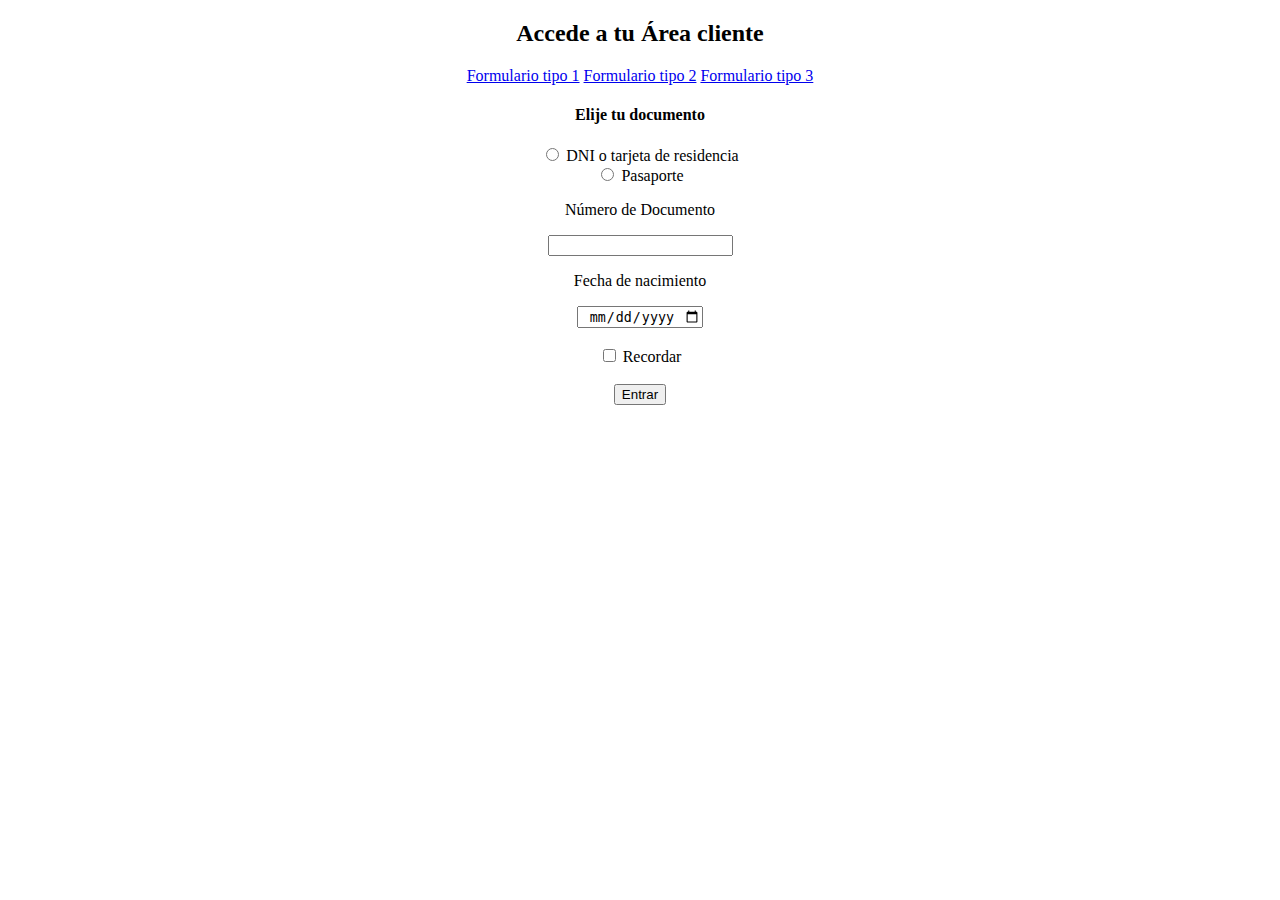
<file: index.html>
<!DOCTYPE html>
<html lang="en">
<head>
    <!-- By: Alejandro Vázque Cobo -->
    <meta charset="UTF-8">
    <meta http-equiv="X-UA-Compatible" content="IE=edge">
    <meta name="viewport" content="width=device-width, initial-scale=1.0">
    <title>Práctica 3.13</title>
    <link rel="stylesheet" href="style.css">
    <h2>Accede a tu Área cliente</h2>
</head>
<header>
    <a href="index.html">Formulario tipo 1</a>
    <a href="formulario2.html">Formulario tipo 2</a>
    <a href="formulario3.html">Formulario tipo 3</a>
</header>
<body>
    
    <h4>Elije tu documento</h4>
<p>
    <input type="radio" name="tipo1" id="tipo1"> DNI o tarjeta de residencia
    <br>
    <input type="radio" name="tipo2" id="tipo2"> Pasaporte
</p>
    <p>Número de Documento</p>
    <input type="text" name="n_residencia" id="n_residencia">
    <p>Fecha de nacimiento</p>
    <input type="date" name="nacimiento" id="nacimiento">
<br>
<br>
    <input type="checkbox" name="recordar" id="recordar"> Recordar
<br>
<br>
    <input class="boton" type="button" name="boton" id="boton" value="Entrar">
</body>
</html>
</file>
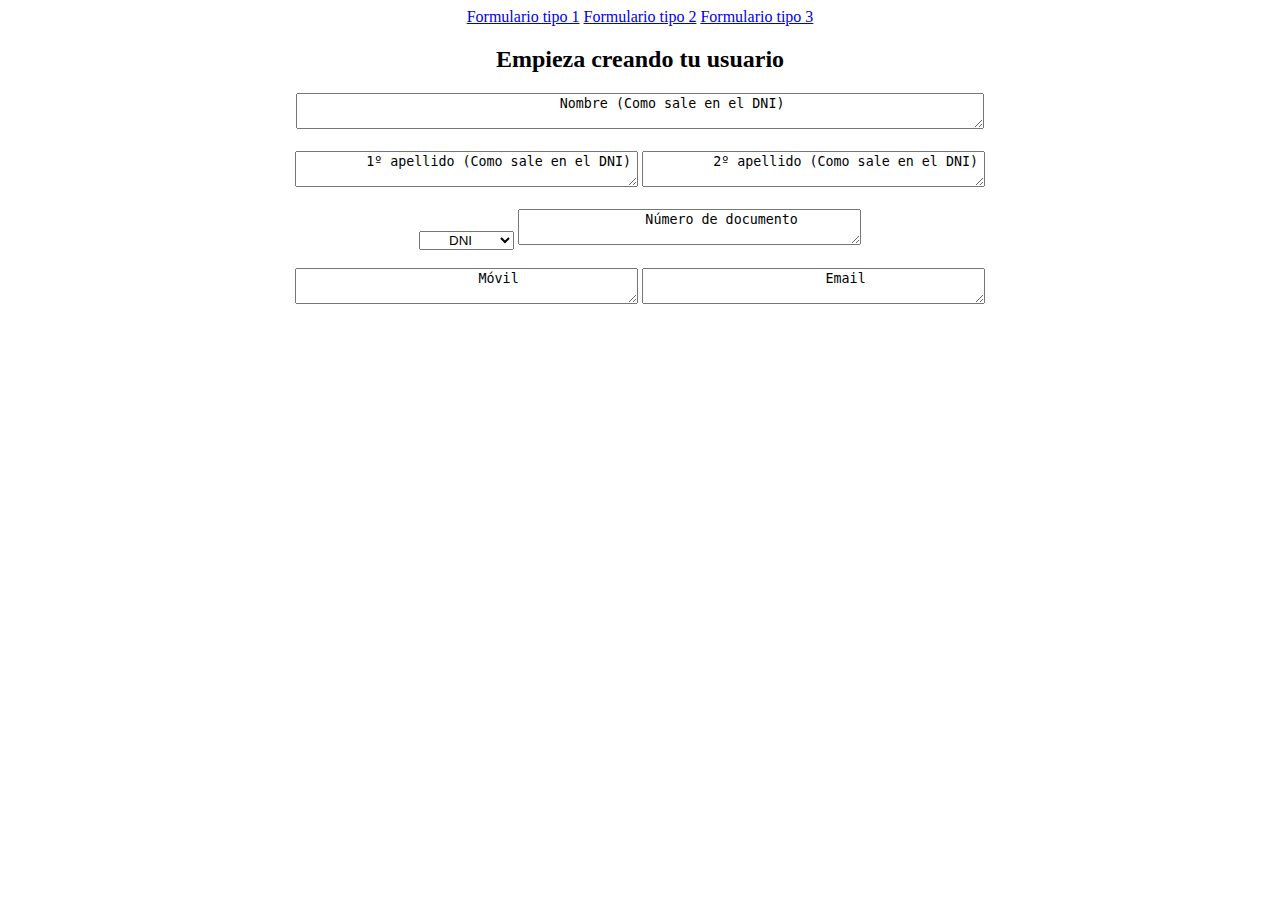
<file: formulario2.html>
<!DOCTYPE html>
<html lang="en">
<head>
    <!-- By: Alejandro Vázque Cobo -->
    <meta charset="UTF-8">
    <meta http-equiv="X-UA-Compatible" content="IE=edge">
    <meta name="viewport" content="width=device-width, initial-scale=1.0">
    <title>Práctica 3.13</title>
    <link rel="stylesheet" href="style.css">
</head>
<header>
    <a href="index.html">Formulario tipo 1</a>
    <a href="formulario2.html">Formulario tipo 2</a>
    <a href="formulario3.html">Formulario tipo 3</a>
</header>
<body>
    
    <h2>Empieza creando tu usuario</h2>

    <textarea id="DNI" name="DNI" rows="2" cols="83">
        Nombre (Como sale en el DNI)
    </textarea>
<br>
<br>
    <textarea id="apellido1" name="apellido1" rows="2" cols="40">
        1º apellido (Como sale en el DNI)
    </textarea>
    <textarea id="apellido2" name="apellido2" rows="2" cols="40">
        2º apellido (Como sale en el DNI)
    </textarea>
<br>
<br>

    <select name="tipo" id="tipo">
        <optgroup label="Tipo de documento"></optgroup>
        <option value="1">DNI</option>
        <option value="2">NIF</option>
        <option value="3">CERT.AEAT</option>
    </select>

    <textarea id="n_documento" name="n_documento" rows="2" cols="40">
        Número de documento
    </textarea>
<br>
<br>

    <textarea id="movil" name="movil" rows="2" cols="40">
        Móvil
    </textarea>
    <textarea id="correo" name="correo" rows="2" cols="40">
        Email
    </textarea>
</body>
</html>
</file>
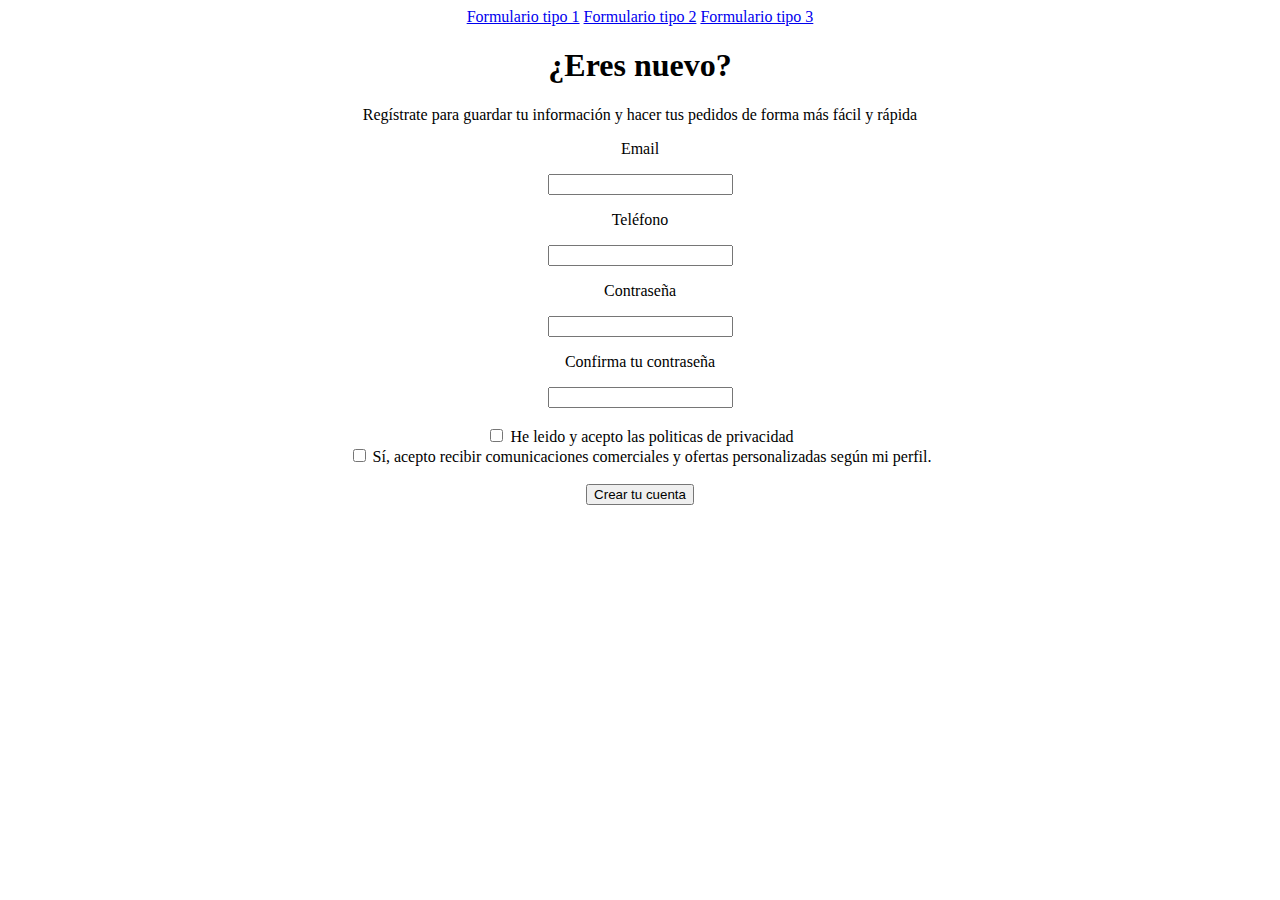
<file: formulario3.html>
<!DOCTYPE html>
<html lang="en">
<head>
    <!-- By: Alejandro Vázque Cobo -->
    <meta charset="UTF-8">
    <meta http-equiv="X-UA-Compatible" content="IE=edge">
    <meta name="viewport" content="width=device-width, initial-scale=1.0">
    <title>Práctica 3.13</title>
    <link rel="stylesheet" href="style.css">
</head>
<header>
    <a href="index.html">Formulario tipo 1</a>
    <a href="formulario2.html">Formulario tipo 2</a>
    <a href="formulario3.html">Formulario tipo 3</a>
    <h1>¿Eres nuevo?</h1>
    <p class="texto">Regístrate para guardar tu información y hacer tus pedidos de forma más fácil y rápida</p>
</header>
<body>

    <p>Email</p>
    <input type="email" name="mail" id="mail">
    <p>Teléfono</p>
    <input type="tel" name="telefono" id="telefono">
    <p>Contraseña</p>
    <input type="password" name="password" id="password">
    <p>Confirma tu contraseña</p>
    <input type="password" name="confirm_password" id="confirm_password">
<br>
<br>
    <input type="checkbox" name="politicas" id="politicas"> He leido y acepto las politicas de privacidad
    <br>
    <input type="checkbox" name="acepto" id="acepto"> Sí, acepto recibir comunicaciones comerciales y ofertas personalizadas según mi perfil.
<br>
<br>
    <input class="boton" type="button" name="boton" id="boton" value="Crear tu cuenta">
</body>
</html>
</file>
<file: style.css>
.boton {
    resize: none;
    text-align: center;
}

h1 {
    text-align: center;
}

.texto {
    text-align: center;
}

*{
    text-align: center;
}
</file>
